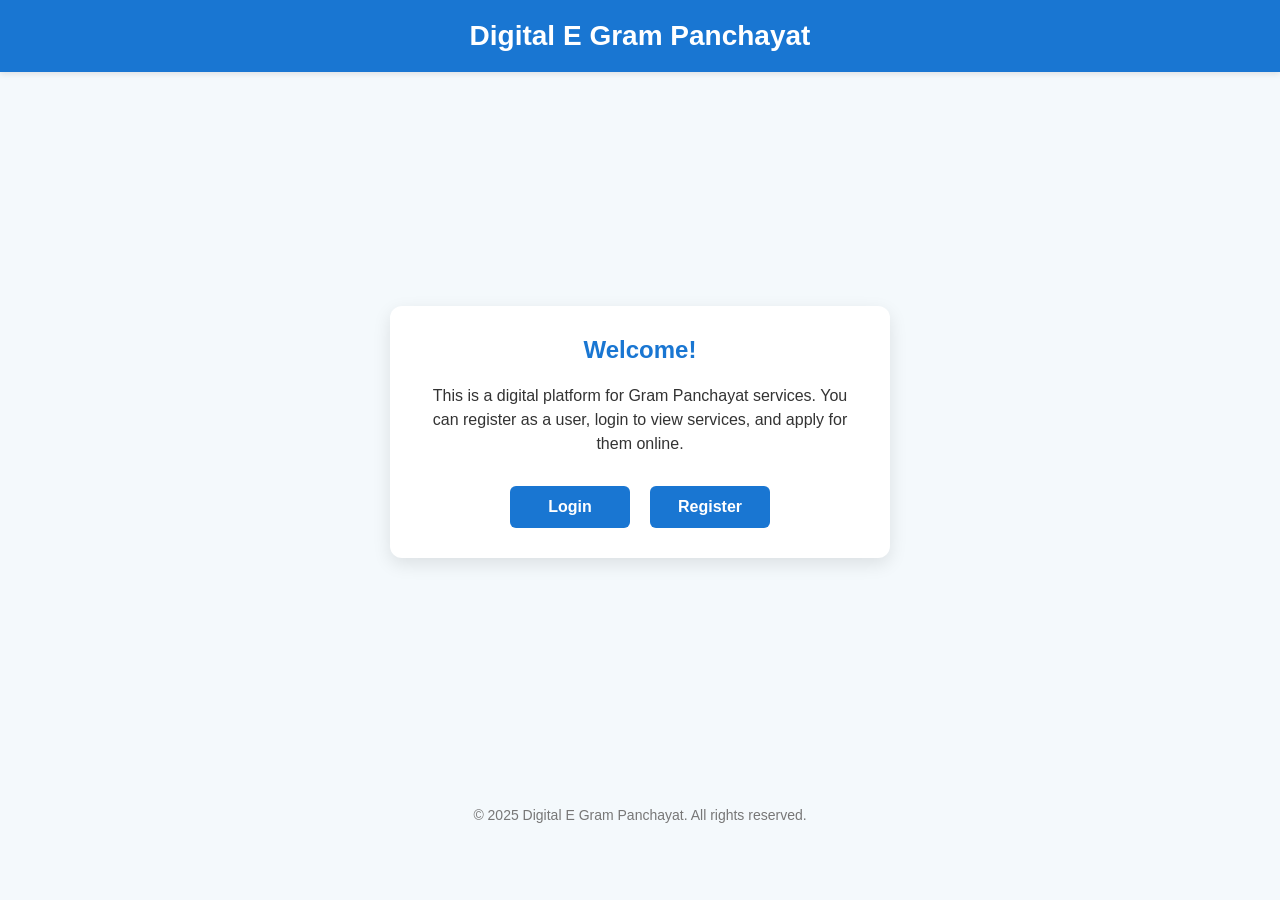
<file: docs/index.html>
<!DOCTYPE html>
<html lang="en">
<head>
  <meta charset="UTF-8">
  <meta name="viewport" content="width=device-width, initial-scale=1.0">
  <title>Digital E Gram Panchayat</title>
  <style>
    /* Reset */
    * {
      margin: 0;
      padding: 0;
      box-sizing: border-box;
    }

    body {
      font-family: 'Segoe UI', Tahoma, Geneva, Verdana, sans-serif;
      background-color: #f4f9fc;
      color: #333;
    }

    header {
      background-color: #1976d2;
      color: white;
      padding: 20px;
      text-align: center;
      box-shadow: 0 2px 6px rgba(0,0,0,0.1);
    }

    header h1 {
      font-size: 28px;
    }

    @media (max-width: 500px) {
      header h1 {
        font-size: 22px;
      }
    }

    main {
      display: flex;
      flex-direction: column;
      align-items: center;
      justify-content: center;
      min-height: 80vh;
      padding: 20px;
      text-align: center;
    }

    .card {
      background-color: white;
      padding: 30px 40px;
      border-radius: 12px;
      box-shadow: 0 6px 18px rgba(0, 0, 0, 0.1);
      max-width: 500px;
      width: 100%;
    }

    @media (max-width: 500px) {
      .card {
        padding: 16px 6px;
        max-width: 98vw;
      }
      .card h2 {
        font-size: 20px;
      }
      .card p {
        font-size: 15px;
      }
    }

    .card h2 {
      margin-bottom: 20px;
      color: #1976d2;
    }

    .card p {
      margin-bottom: 30px;
      font-size: 16px;
      line-height: 1.5;
    }

    .buttons {
      display: flex;
      justify-content: center;
      gap: 20px;
      flex-wrap: wrap;
    }

    .buttons a {
      text-decoration: none;
      padding: 12px 24px;
      background-color: #1976d2;
      color: white;
      border-radius: 6px;
      font-weight: bold;
      transition: background-color 0.3s ease;
      min-width: 120px;
      text-align: center;
    }

    .buttons a:hover {
      background-color: #145aa0;
    }

    footer {
      text-align: center;
      padding: 15px;
      font-size: 14px;
      color: #777;
    }

    @media (max-width: 500px) {
      .buttons {
        flex-direction: column;
        gap: 12px;
      }
    }
  </style>
</head>

<body>
  <header>
    <h1>Digital E Gram Panchayat</h1>
  </header>

  <main>
    <div class="card">
      <h2>Welcome!</h2>
      <p>
        This is a digital platform for Gram Panchayat services. You can register as a user,
        login to view services, and apply for them online.
      </p>
      <div class="buttons">
        <a href="login.html">Login</a>
        <a href="register.html">Register</a>
      </div>
    </div>
  </main>

  <footer>
    &copy; 2025 Digital E Gram Panchayat. All rights reserved.
  </footer>
</body>
</html>
</file>
